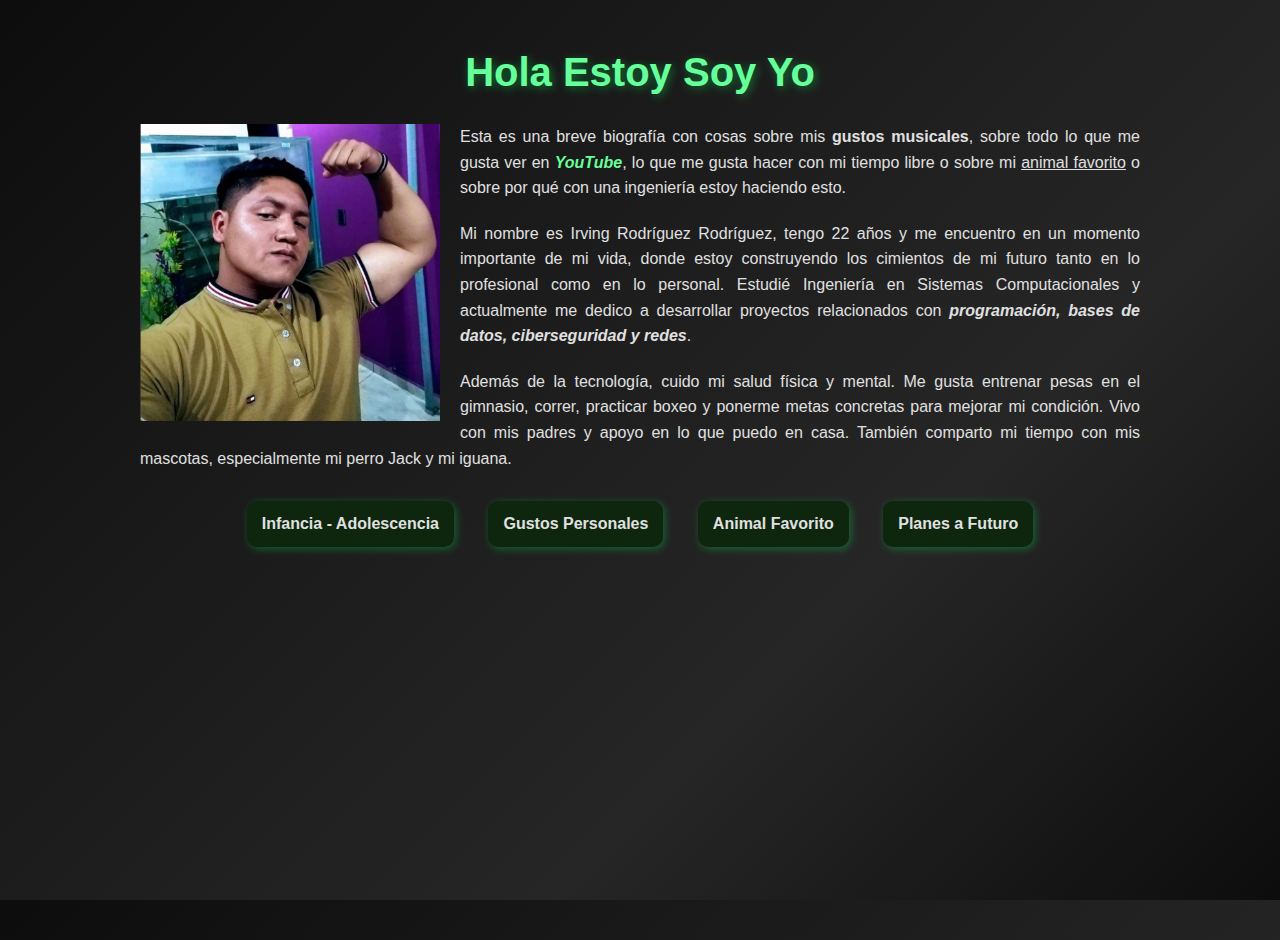
<file: index.html>
<!DOCTYPE html>
<html lang="es">
    <head>
        <meta charset="UTF-8">
        <meta name="viewport" content="width=device-width, initial-scale=1.0">
        <title>Irving</title>
        <link rel="stylesheet" href="./style/main.css">
        <link rel="icon" href="./img/tiburon.ico" type="image/x-icon">
    </head>
<body>
    <div class="contenedor">
        <h1>Hola Estoy Soy Yo</h1>

        <div class="presentacion">
            <img src="./img/Yo.png" alt="Este soy yo hace un año, cuando cumplí 22">
            <p>
                Esta es una breve biografía con cosas sobre mis <b>gustos musicales</b>, 
                sobre todo lo que me gusta ver en 
                <a href="https://www.youtube.com" target="_blank"><i>YouTube</i></a>, 
                lo que me gusta hacer con mi tiempo libre o sobre mi 
                <u>animal favorito</u> o sobre por qué con una ingeniería estoy haciendo esto.
            </p>
        </div>

        <div class="biografia">
            <p>
                Mi nombre es Irving Rodríguez Rodríguez, tengo 22 años y me encuentro en un momento importante 
                de mi vida, donde estoy construyendo los cimientos de mi futuro tanto en lo profesional como 
                en lo personal. Estudié Ingeniería en Sistemas Computacionales y actualmente me dedico a 
                desarrollar proyectos relacionados con 
                <i><b>programación, bases de datos, ciberseguridad y redes</b></i>.
            </p>
            <p>
                Además de la tecnología, cuido mi salud física y mental. Me gusta entrenar pesas en el gimnasio, 
                correr, practicar boxeo y ponerme metas concretas para mejorar mi condición. 
                Vivo con mis padres y apoyo en lo que puedo en casa. También comparto mi tiempo con mis mascotas, 
                especialmente mi perro Jack y mi iguana.
            </p>
        </div>

        <div class="menu">
            <ul>
                <li><a href="./pages/infancia.html">Infancia - Adolescencia</a></li>
                <li><a href="./pages/gustos.html">Gustos Personales</a></li>
                <li><a href="./pages/gustos.html">Animal Favorito</a></li>
                <li><a href="./pages/planes.html">Planes a Futuro</a></li>
            </ul>
        </div>
    </div>
</body>

    </html>
</file>
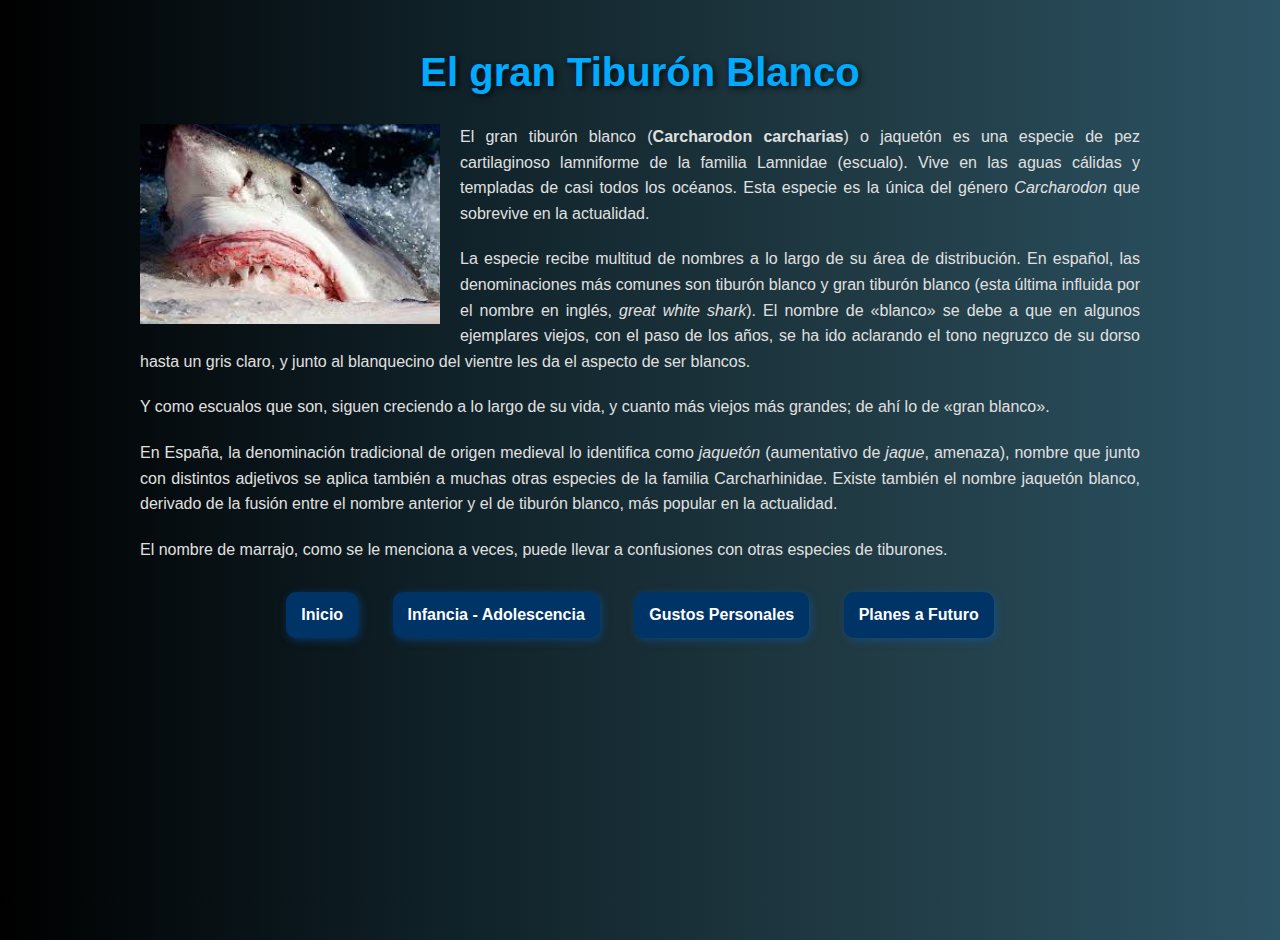
<file: pages/animal_favorito.html>
<!DOCTYPE html>
<html lang="es">
<head>
    <meta charset="UTF-8">
    <meta name="viewport" content="width=device-width, initial-scale=1.0">
    <title>Tiburón Blanco</title>
    <link rel="stylesheet" href="../style/main.css">
    <link rel="icon" href="../img/tiburon.ico" type="image/x-icon">
</head>
<body class="animal">
    <div class="contenedor">
        <h1>El gran Tiburón Blanco</h1>

        <!-- Presentación: imagen + texto -->
        <div class="presentacion">
            <div class="imagen">
                <img src="../img/Tiburon blanco.jpg" alt="Gran Tiburón blanco">
            </div>
            <div class="texto">
                <p>
                    El gran tiburón blanco (<b>Carcharodon carcharias</b>) o jaquetón es
                    una especie de pez cartilaginoso lamniforme de la familia Lamnidae
                    (escualo). Vive en las aguas cálidas y templadas de casi todos los
                    océanos. Esta especie es la única del género <i>Carcharodon</i> que
                    sobrevive en la actualidad.
                </p>
                <p>
                    La especie recibe multitud de nombres a lo largo de su área de
                    distribución. En español, las denominaciones más comunes son tiburón
                    blanco y gran tiburón blanco (esta última influida por el nombre en
                    inglés, <i>great white shark</i>). El nombre de «blanco» se debe a que en algunos
                    ejemplares viejos, con el paso de los años, se ha ido aclarando el
                    tono negruzco de su dorso hasta un gris claro, y junto al blanquecino
                    del vientre les da el aspecto de ser blancos.
                </p>
                <p>
                    Y como escualos que son, siguen creciendo a lo largo de su vida, y
                    cuanto más viejos más grandes; de ahí lo de «gran blanco».
                </p>
                <p>
                    En España, la denominación tradicional de origen medieval lo
                    identifica como <i>jaquetón</i> (aumentativo de <i>jaque</i>, amenaza), nombre que
                    junto con distintos adjetivos se aplica también a muchas otras especies
                    de la familia Carcharhinidae. Existe también el nombre
                    jaquetón blanco, derivado de la fusión entre el nombre anterior y el
                    de tiburón blanco, más popular en la actualidad.
                </p>
                <p>
                    El nombre de marrajo, como se le menciona a veces, puede llevar a
                    confusiones con otras especies de tiburones.
                </p>
            </div>
        </div>

        <!-- Menú -->
        <div class="menu">
            <ul>
                <li><a href="../index.html">Inicio</a></li>
                <li><a href="./infancia.html">Infancia - Adolescencia</a></li>
                <li><a href="./gustos.html">Gustos Personales</a></li>
                <li><a href="./planes.html">Planes a Futuro</a></li>
            </ul>
        </div>
    </div>
</body>
</html>
</file>
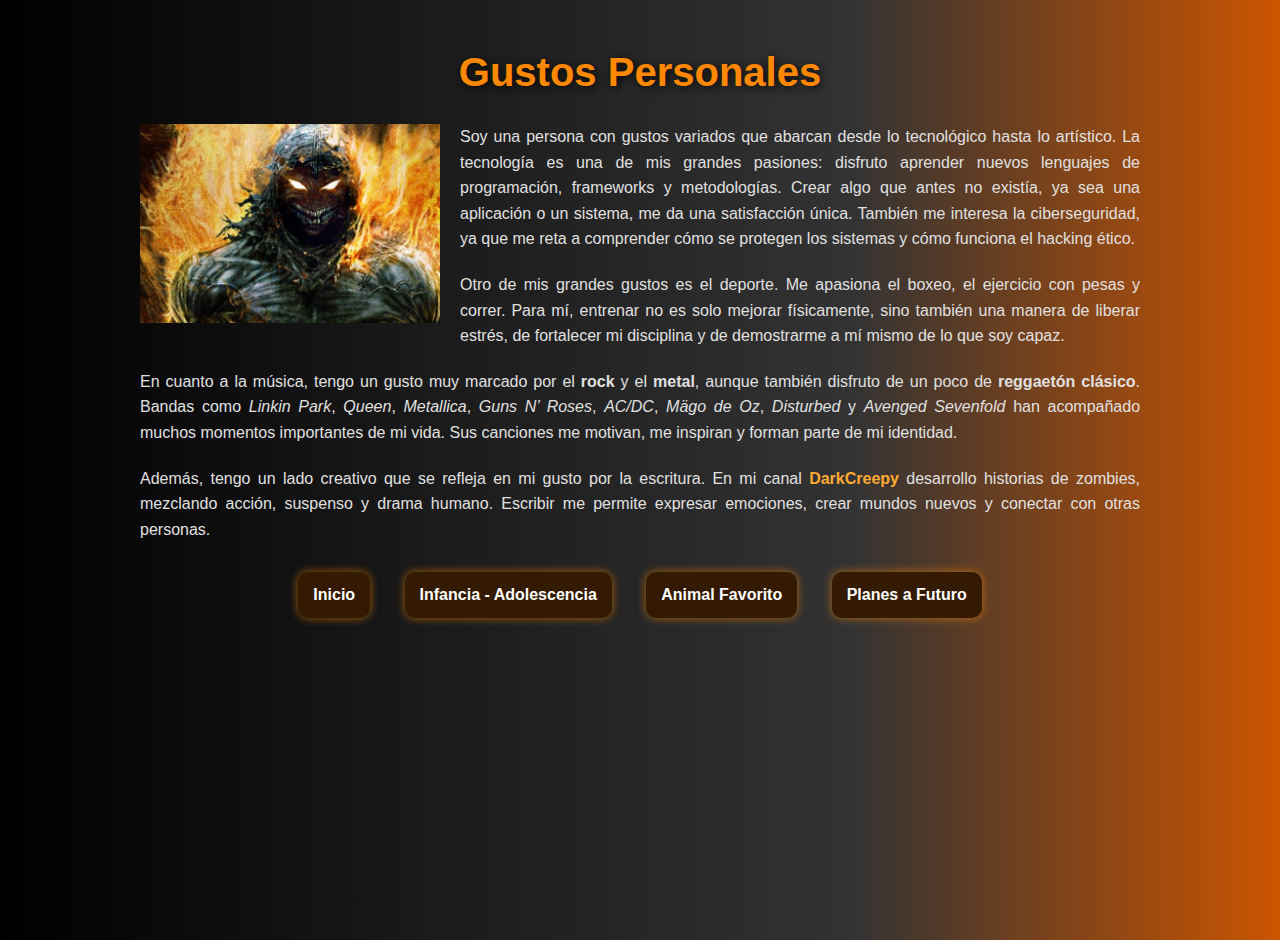
<file: pages/gustos.html>
<!DOCTYPE html>
<html lang="es">
<head>
    <meta charset="UTF-8">
    <meta name="viewport" content="width=device-width, initial-scale=1.0">
    <title>Gustos Personales</title>
    <link rel="stylesheet" href="../style/main.css">
    <link rel="icon" href="../img/tiburon.ico" type="image/x-icon">
</head>
<body class="gustos">
    <div class="contenedor">
        <h1>Gustos Personales</h1>

        <!-- Presentación con imagen -->
        <div class="presentacion">
            <div class="imagen">
                <img src="../img/Disturbed.png" alt="Esta imagen de Disturbed">
            </div>
            <div class="texto">
                <p>
                    Soy una persona con gustos variados que abarcan desde lo tecnológico
                    hasta lo artístico. La tecnología es una de mis grandes pasiones:
                    disfruto aprender nuevos lenguajes de programación, frameworks y
                    metodologías. Crear algo que antes no existía, ya sea una aplicación
                    o un sistema, me da una satisfacción única. También me interesa la
                    ciberseguridad, ya que me reta a comprender cómo se protegen los
                    sistemas y cómo funciona el hacking ético.
                </p>
                <p>
                    Otro de mis grandes gustos es el deporte. Me apasiona el boxeo, el
                    ejercicio con pesas y correr. Para mí, entrenar no es solo mejorar
                    físicamente, sino también una manera de liberar estrés, de
                    fortalecer mi disciplina y de demostrarme a mí mismo de lo que soy
                    capaz.
                </p>
                <p>
                    En cuanto a la música, tengo un gusto muy marcado por el
                    <strong>rock</strong> y el <strong>metal</strong>, aunque también
                    disfruto de un poco de <strong>reggaetón clásico</strong>. Bandas
                    como <em>Linkin Park</em>, <em>Queen</em>, <em>Metallica</em>,
                    <em>Guns N’ Roses</em>, <em>AC/DC</em>, <em>Mägo de Oz</em>,
                    <em>Disturbed</em> y <em>Avenged Sevenfold</em> han acompañado muchos
                    momentos importantes de mi vida. Sus canciones me motivan, me inspiran
                    y forman parte de mi identidad.
                </p>
                <p>
                    Además, tengo un lado creativo que se refleja en mi gusto por la
                    escritura. En mi canal
                    <strong><a href="https://www.youtube.com/@darkcreepy4901" target="_blank">
                        DarkCreepy</a></strong> desarrollo historias de zombies, mezclando
                    acción, suspenso y drama humano. Escribir me permite expresar emociones,
                    crear mundos nuevos y conectar con otras personas.
                </p>
            </div>
        </div>

        <div class="menu">
            <ul>
                <li><a href="../index.html">Inicio</a></li>
                <li><a href="./infancia.html">Infancia - Adolescencia</a></li>
                <li><a href="./animal_favorito.html">Animal Favorito</a></li>
                <li><a href="./planes.html">Planes a Futuro</a></li>
            </ul>
        </div>
    </div>
</body>
</html>
</file>
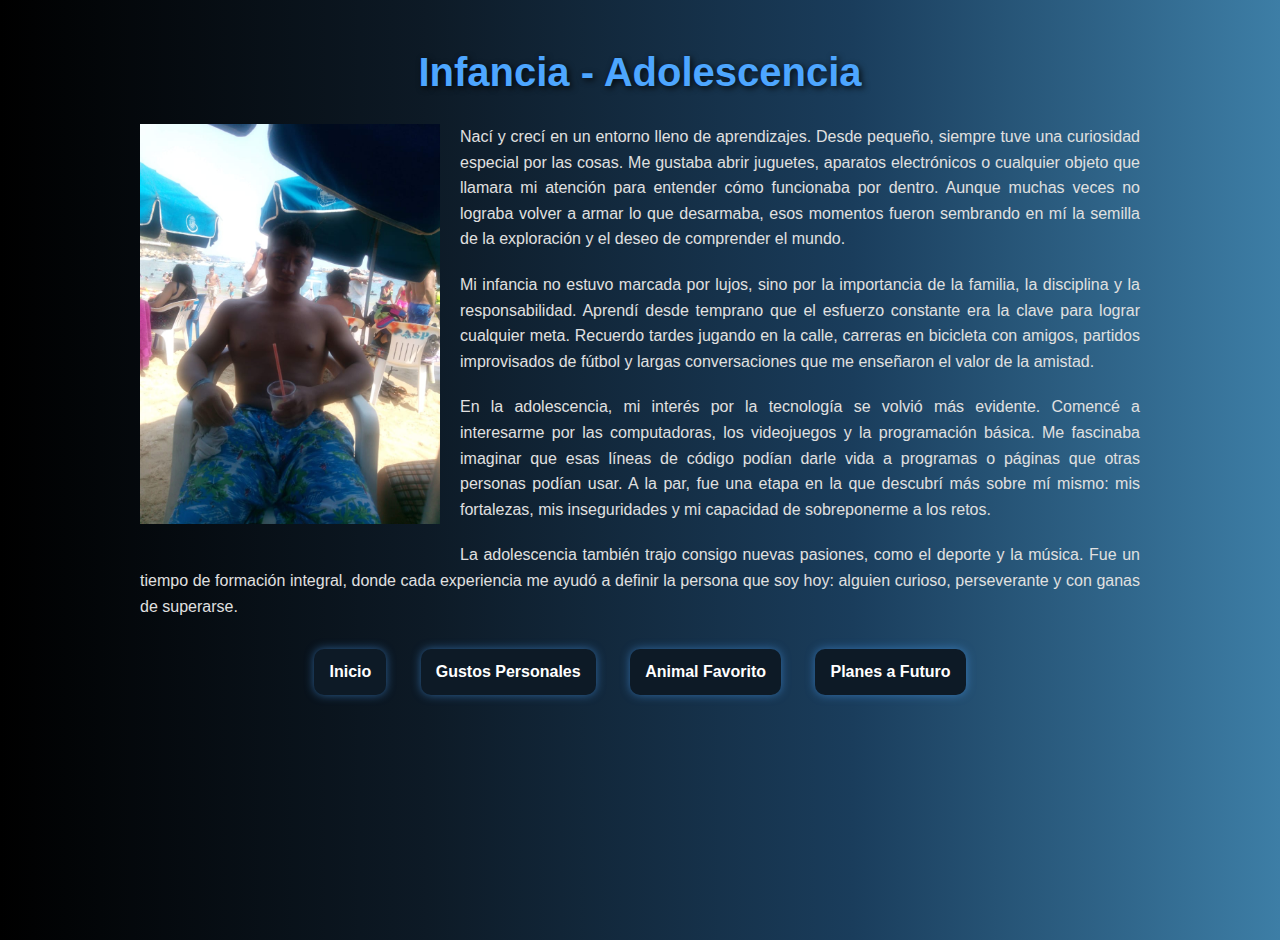
<file: pages/infancia.html>
<!DOCTYPE html>
<html lang="es">
<head>
    <meta charset="UTF-8">
    <meta name="viewport" content="width=device-width, initial-scale=1.0">
    <title>Infancia - Adolescencia</title>
    <link rel="stylesheet" href="../style/main.css">
    <link rel="icon" href="../img/tiburon.ico" type="image/x-icon">
</head>
<body class="infancia">
    <div class="contenedor">
        <h1>Infancia - Adolescencia</h1>

        <!-- Presentación con imagen -->
        <div class="presentacion">
            <div class="imagen">
                <img src="../img/Yo_infancia.jpg" alt="Estoy soy yo en la playa cuando tenía 16 años aproximadamente">
            </div>
            <div class="texto">
                <p>
                    Nací y crecí en un entorno lleno de aprendizajes. Desde pequeño,
                    siempre tuve una curiosidad especial por las cosas. Me gustaba
                    abrir juguetes, aparatos electrónicos o cualquier objeto que
                    llamara mi atención para entender cómo funcionaba por dentro.
                    Aunque muchas veces no lograba volver a armar lo que desarmaba,
                    esos momentos fueron sembrando en mí la semilla de la exploración
                    y el deseo de comprender el mundo.
                </p>
                <p>
                    Mi infancia no estuvo marcada por lujos, sino por la importancia
                    de la familia, la disciplina y la responsabilidad. Aprendí desde
                    temprano que el esfuerzo constante era la clave para lograr
                    cualquier meta. Recuerdo tardes jugando en la calle, carreras en
                    bicicleta con amigos, partidos improvisados de fútbol y largas
                    conversaciones que me enseñaron el valor de la amistad.
                </p>
                <p>
                    En la adolescencia, mi interés por la tecnología se volvió más
                    evidente. Comencé a interesarme por las computadoras, los
                    videojuegos y la programación básica. Me fascinaba imaginar que
                    esas líneas de código podían darle vida a programas o páginas que
                    otras personas podían usar. A la par, fue una etapa en la que
                    descubrí más sobre mí mismo: mis fortalezas, mis inseguridades y
                    mi capacidad de sobreponerme a los retos.
                </p>
                <p>
                    La adolescencia también trajo consigo nuevas pasiones, como el
                    deporte y la música. Fue un tiempo de formación integral, donde
                    cada experiencia me ayudó a definir la persona que soy hoy:
                    alguien curioso, perseverante y con ganas de superarse.
                </p>
            </div>
        </div>

        <div class="menu">
            <ul>
                <li><a href="../index.html">Inicio</a></li>
                <li><a href="./gustos.html">Gustos Personales</a></li>
                <li><a href="./animal_favorito.html">Animal Favorito</a></li>
                <li><a href="./planes.html">Planes a Futuro</a></li>
            </ul>
        </div>
    </div>
</body>
</html>
</file>
<file: style/main.css>
html, body {
    height: 100%;
}

body {
    font-family: Arial, Helvetica, sans-serif;
    margin: 40px;
    background: linear-gradient(135deg, #0d0d0d, #1a1a1a, #262626, #0d0d0d);
    color: #e0e0e0;
    line-height: 1.6;
    min-height: 100vh;
}

/* Colores personalizados por página */
body.infancia { background: linear-gradient(to right, #000000, #0d1a26, #1a3d5c, #3d7ea6); }
body.gustos   { background: linear-gradient(to right, #000000, #1a1a1a, #333333, #cc5500); color: #e0e0e0; }
body.animal   { background: linear-gradient(to right, #000000, #0f2027, #203a43, #2c5364); color: #e0e0e0; }
body.planes   { background: linear-gradient(to right, #000000, #1a0d0d, #4d1a1a, #802626); color: #f0f0f0; }

/* Títulos con colores */
h1 { text-align: center; font-size: 2.5rem; color: #66ff99; margin-bottom: 20px; text-shadow: 2px 2px 10px rgba(0,255,100,0.4); }
body.infancia h1 { color: #4da6ff; text-shadow: 2px 2px 6px rgba(0,0,0,0.8); }
body.gustos h1   { color: #ff8800; text-shadow: 2px 2px 8px rgba(0,0,0,0.8); }
body.animal h1   { color: #00aaff; text-shadow: 2px 2px 6px rgba(0,0,0,0.8); }
body.planes h1   { color: #e74c3c; text-shadow: 2px 2px 6px rgba(0,0,0,0.9); }

/* Párrafos */
p { text-align: justify; font-size: 1rem; margin-bottom: 20px; color: #e0e0e0; }

/* Links */
a { color: #66ff99; text-decoration: none; font-weight: bold; transition: 0.3s; }
a:hover { color: #00ff88; text-decoration: underline; }
body.gustos a { color: #ffaa33; }
body.gustos a:hover { color: #ffcc66; }
body.animal a { color: #3399ff; }
body.animal a:hover { color: #66ccff; }

/* Menús */
ul { list-style-type: none; padding: 0; text-align: center; }
ul li { display: inline-block; margin: 10px 15px; }
ul li a { background: #0d260d; color: #e0e0e0; padding: 10px 15px; border-radius: 10px; box-shadow: 2px 2px 8px rgba(0, 255, 100, 0.3); transition: 0.3s; text-decoration: none; display: inline-block; }
ul li a:hover { background: #00b36b; color: #fff; }

/* Variantes de botones por página */
body.infancia ul li a { background: #0d1a26; color: #fff; box-shadow: 0 0 10px rgba(77, 166, 255, 0.5); }
body.infancia ul li a:hover { background: #4da6ff; color: #000; }
body.gustos ul li a { background: #331a00; color: #fff; box-shadow: 0 0 10px rgba(255, 140, 0, 0.6); }
body.gustos ul li a:hover { background: #ff6600; }
body.animal ul li a { background: #003366; color: #fff; box-shadow: 2px 2px 8px rgba(0, 102, 204, 0.4); }
body.animal ul li a:hover { background: #3399ff; }
body.planes ul li a { background: #1a0d0d; color: #fff; box-shadow: 0 0 10px rgba(200, 50, 50, 0.6); }
body.planes ul li a:hover { background: #e74c3c; }


.contenedor {
    max-width: 1000px;
    margin: auto;
}

.presentacion {
    display: block;
}

.presentacion img {
    float: left;
    margin: 0 20px 20px 0;
    width: 300px;
}

.presentacion .texto {
    flex: 1;
    text-align: justify;
    text-align: left;
}
</file>
